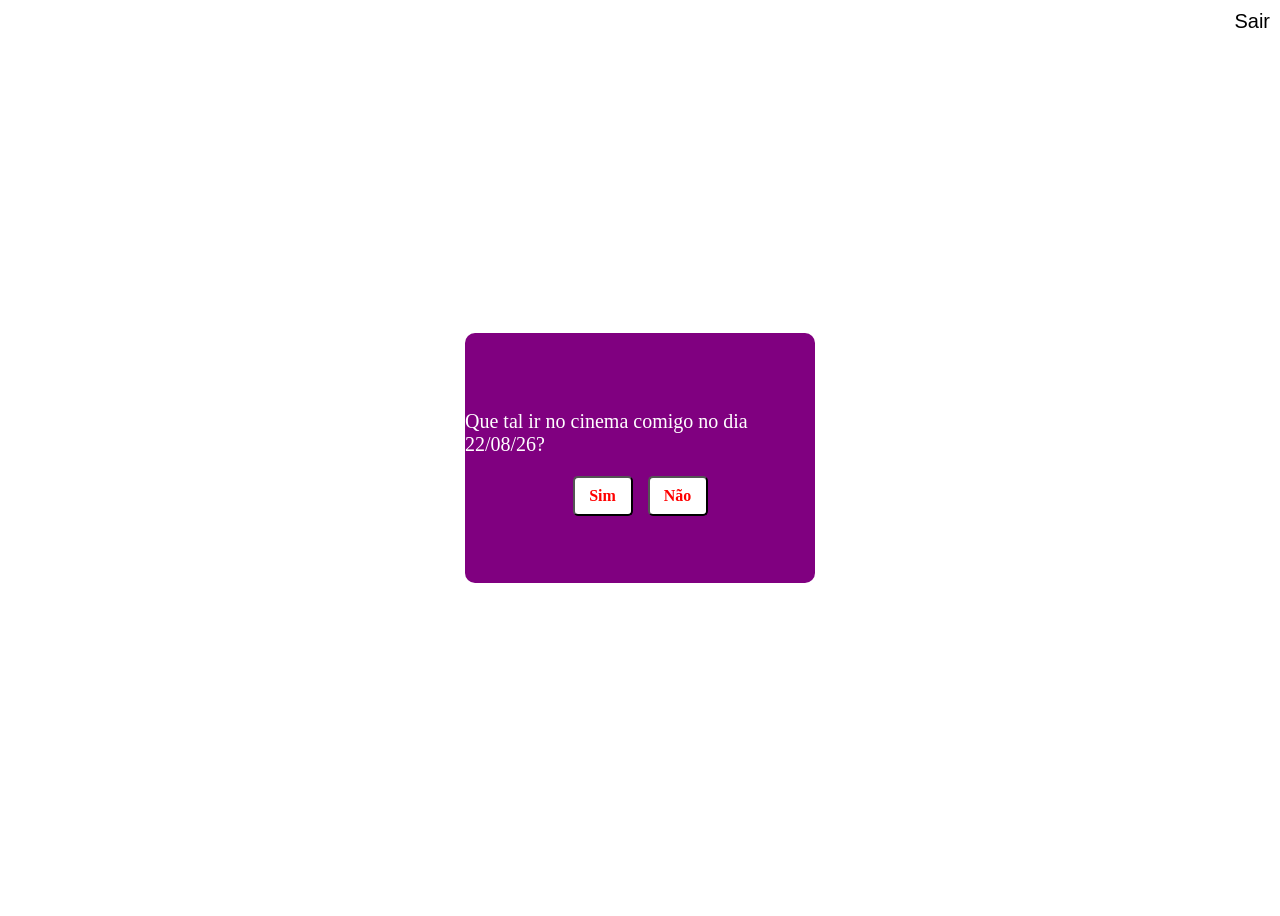
<file: index.html>
<!DOCTYPE html>
<html lang="en">
<head>
    <meta charset="UTF-8">
    <meta name="viewport" content="width=device-width, initial-scale=1.0">
    <link rel="stylesheet" href="style.css">
    <title>Página 1</title>
</head>
<body>
    <div class="box">
        <p>Que tal ir no cinema comigo no dia 22/08/26?</p>              <!-- Texto a ser adicionado -->
        <div class="buttons-container">
            <button>
                <a href="index2.html">Sim</a>    <!-- Link para outra pagina -->
            </button>
            <button id="no">Não</button>
        </div>
    </div>
    <a class="sair-site" href="index3.html">Sair</a>
    <script src="app.js"></script>
</body>
</html>
</file>
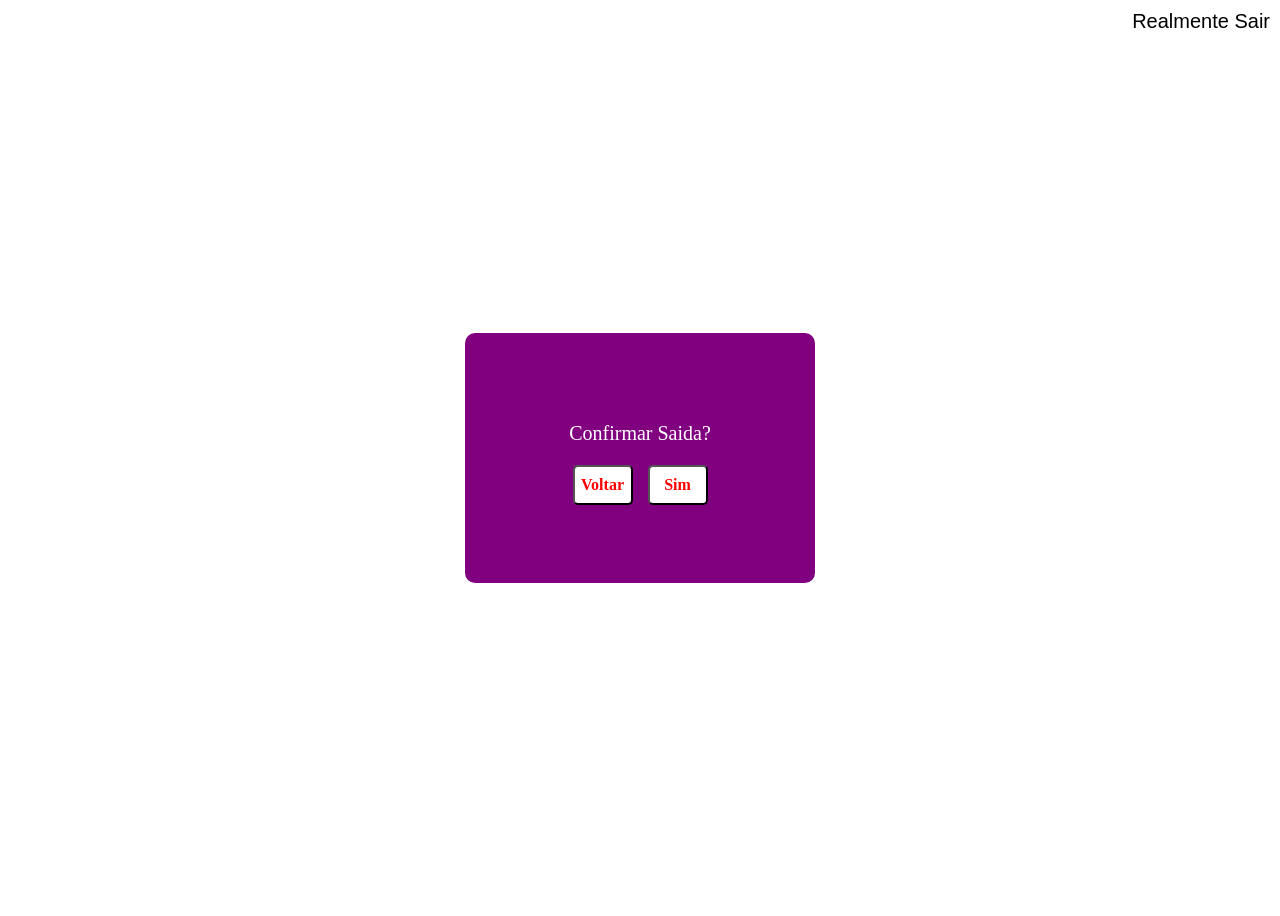
<file: index3.html>
<!DOCTYPE html>
<html lang="en">
<head>
    <meta charset="UTF-8">
    <meta name="viewport" content="width=device-width, initial-scale=1.0">
    <link rel="stylesheet" href="style.css">
    <title>Sair do site</title>
</head>
<body>
    <div class="box">
        <p>Confirmar Saida?</p>              <!-- Texto a ser adicionado -->
        <div class="buttons-container">
            <button id="voltar">
                <a  href="index.html">Voltar</a>    <!-- Link para outra pagina -->
            </button>
            <button id='sim-index3'>Sim</button>
        </div>
    </div>
    <a class="sair-site" href="index4.html">Realmente Sair</a>
<script>

let button = document.getElementById('sim-index3')
    button.addEventListener('mouseover', function ( ) {
    button.style.scale = 0;
    button.style.transition = 2 + "s";
    button.style.position = "absolute";
});
</script>
</body>
</html>
</file>
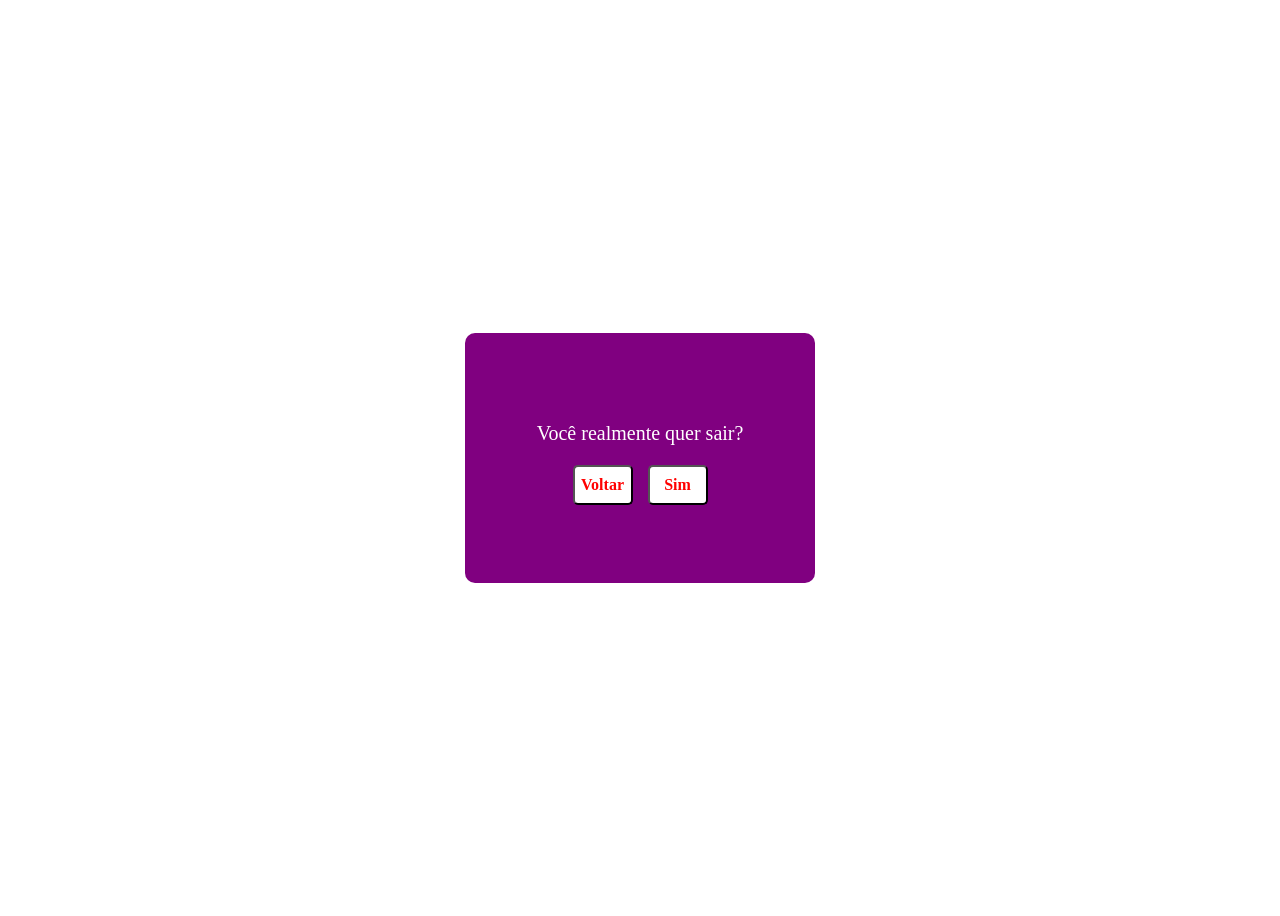
<file: index4.html>
<!DOCTYPE html>
<html lang="en">
<head>
    <meta charset="UTF-8">
    <meta name="viewport" content="width=device-width, initial-scale=1.0">
    <link rel="stylesheet" href="style.css">
    <title>Sair do site</title>
</head>
<style>
    

    button {
      position: relative;
      
    }

    .particle {
      position: absolute;
      border-radius: 50%;
      background: radial-gradient(circle, #ffec85, #ff8a00 60%, #bf360c 100%);
      width: 8px;
      height: 8px;
      pointer-events: none;
      opacity: 1;
      transform: translate(0,0) scale(1);
      animation: explode 1s ease-out forwards;
    }

    @keyframes explode {
      55% { transform: translate(var(--x), var(--y)) scale(1.5); opacity: 0.9; }
      100% { transform: translate(calc(var(--x)*1.2), calc(var(--y)*1.2)) scale(0.8); opacity: 0; filter: blur(1px);}
    }
</style>
<body>
    <div class="box">
        <p>Você realmente quer sair?</p>              <!-- Texto a ser adicionado -->
        <div class="buttons-container">
            <button id="voltar">
                <a  href="index.html">Voltar</a>    <!-- Link para outra pagina -->
            </button>
            <button id="yes">Sim</button>
        </div>
    </div>
    <a class="sair-site" href="index5.html"></a>

    <script>

const button = document.getElementById("yes");

button.addEventListener("mouseover", () => {
  // Pega posição do botão na tela
  const rect = button.getBoundingClientRect();
  const centerX = rect.left + rect.width / 2;
  const centerY = rect.top + rect.height / 2;

  const particles = [];
  const particleCount = 12;

  for(let i=0; i<particleCount; i++){
    const particle = document.createElement("span");
    particle.className = "particle";

    const angle = (i / particleCount) * Math.PI * 2;
    const distance = 50 + Math.random() * 50;
    const x = Math.cos(angle) * distance;
    const y = Math.sin(angle) * distance;

    particle.style.setProperty("--x", `${x}px`);
    particle.style.setProperty("--y", `${y}px`);
    particle.style.left = `${centerX}px`;
    particle.style.top = `${centerY}px`;

    document.body.appendChild(particle); // adiciona fora do botão
    particles.push(particle);
  }

  button.style.transition = "scale 0.2s ease-out";
  button.style.scale = 0

  // Remove partículas após animação
  setTimeout(() => {
    particles.forEach(p => p.remove());
  }, 1000);
});
    </script>
</body>
</html>
</file>
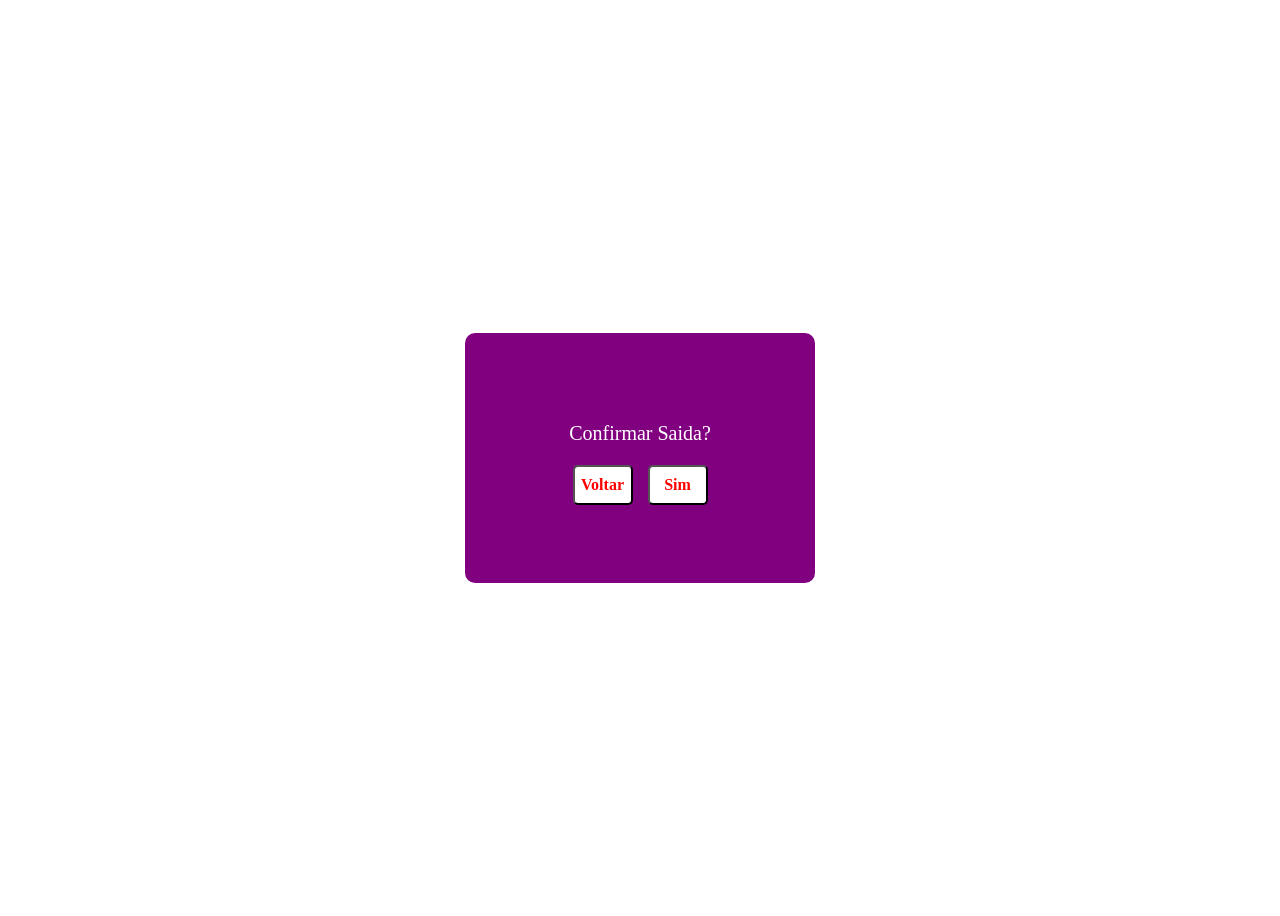
<file: index5.html>
<!DOCTYPE html>
<html lang="en">
<head>
    <meta charset="UTF-8">
    <meta name="viewport" content="width=device-width, initial-scale=1.0">
    <link rel="stylesheet" href="style.css">
    <title>Sair do site</title>
</head>
<body>
    <div class="box">
        <p>Confirmar Saida?</p>              <!-- Texto a ser adicionado -->
        <div class="buttons-container">
            <button id="voltar">
                <a  href="index.html">Voltar</a>    <!-- Link para outra pagina -->
            </button>
            <button id="yes">Sim</button>
        </div>
    </div>

    <script>

let button = document.getElementById('yes');

button.addEventListener('mouseover', function ( ) {
    button.style.scale = 0;
    button.style.transition = 2 + "s";
    button.style.position = "absolute";
})
    </script>
</body>
</html>
</file>
<file: style.css>
* {
    font-family: 'Times New Roman', Times, serif;
}
body {
    display: flex;
    justify-content: center;
    align-items: center;
    height: 100vh;
    background-image:url()
    /*Imagem de fundo*/

}


a {
    text-decoration: none;
    color: rgb(255, 0, 0);
}

.sair-site{
    font-family: Arial, Helvetica, sans-serif;
    position: absolute;
    margin: 10px;
    top: 0;
    right: 0;
    font-size: 20px;
    color: black;
}

.box {
    font-size: 20px;
    color: white;
    height: 250px;
    width: 350px;
    border-radius: 10px;
    background: purple;
    flex-direction: column;
    display: flex;
    align-items: center;
    justify-content: center;
}

.buttons-container{
    display: flex;
    justify-content: space-around;
    height: 50px;
    width: 150px;
}

button {
    height: 40px;
    width: 60px;
    background: white;
    border-radius: 5px;
    color: red;
    font-weight: 600;
    font-size: medium;
}
</file>
